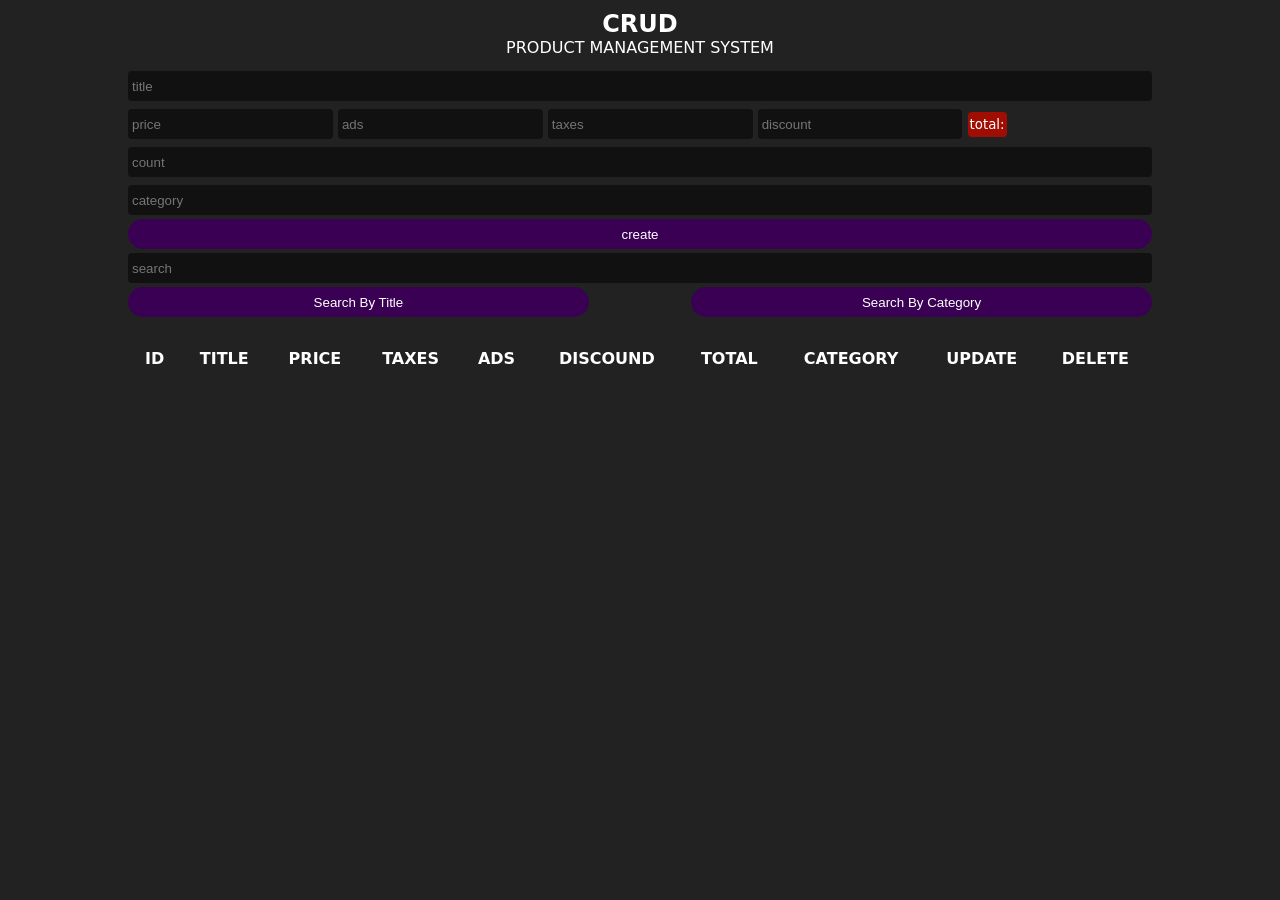
<file: index.html>
<!DOCTYPE html>
<html lang="en">

<head>
    <meta charset="UTF-8">
    <meta http-equiv="X-UA-Compatible" content="IE=edge">
    <meta name="viewport" content="width=device-width, initial-scale=1.0">
    <title>cruds</title>
    <link rel="stylesheet" href="cruds.css">
    
</head>

<body>
    <div class="crud">
        <div class="head">
            <h2>crud</h2>
            <p>PRODUCT MANAGEMENT SYSTEM</p>
        </div>



        <div class="inputs">
            <input placeholder="title" type="text" id="title">
        </div>
        <div class="price">
            <input onkeyup="getTotal()" type="number" placeholder="price" id="price">
            <input onkeyup="getTotal()" type="number" placeholder="ads" id="taxes">
            <input onkeyup="getTotal()" type="number" placeholder="taxes" id="ads">
            <input onkeyup="getTotal()" type="number" placeholder="discount" id="discount">
            <small id="total"></small>

        </div>
        <input placeholder="count" type="number" id="count">
        <input placeholder="category" type="text" id="category">
        <button class="submit">create</button>



        <div class="outputs">
            <div class="searchBlock">
                <input onkeyup="searchData(this.value)" type="text" id="search" placeholder="search">
            </div>
            <div class="btnSearch">
                <button onclick="getSearchMod(this.id)" id="searchTitle">Search By Title</button>
                <button onclick="getSearchMod(this.id)" id="searchCategory">Search By Category</button>
            </div>
            <div id="deletAll"></div>
            <table>
                <tr>
                    <th>id</th>
                    <th>title</th>
                    <th>price</th>
                    <th>taxes</th>
                    <th>ads</th>
                    <th>discound</th>
                    <th>total</th>
                    <th>category</th>
                    <th>update</th>
                    <th>delete</th>
                </tr>
            <tbody id="tbody">
              
            </tbody>
            </table>
        </div>

    </div>
    

    <script src="cruds.js"></script>
</body>

</html>
</file>
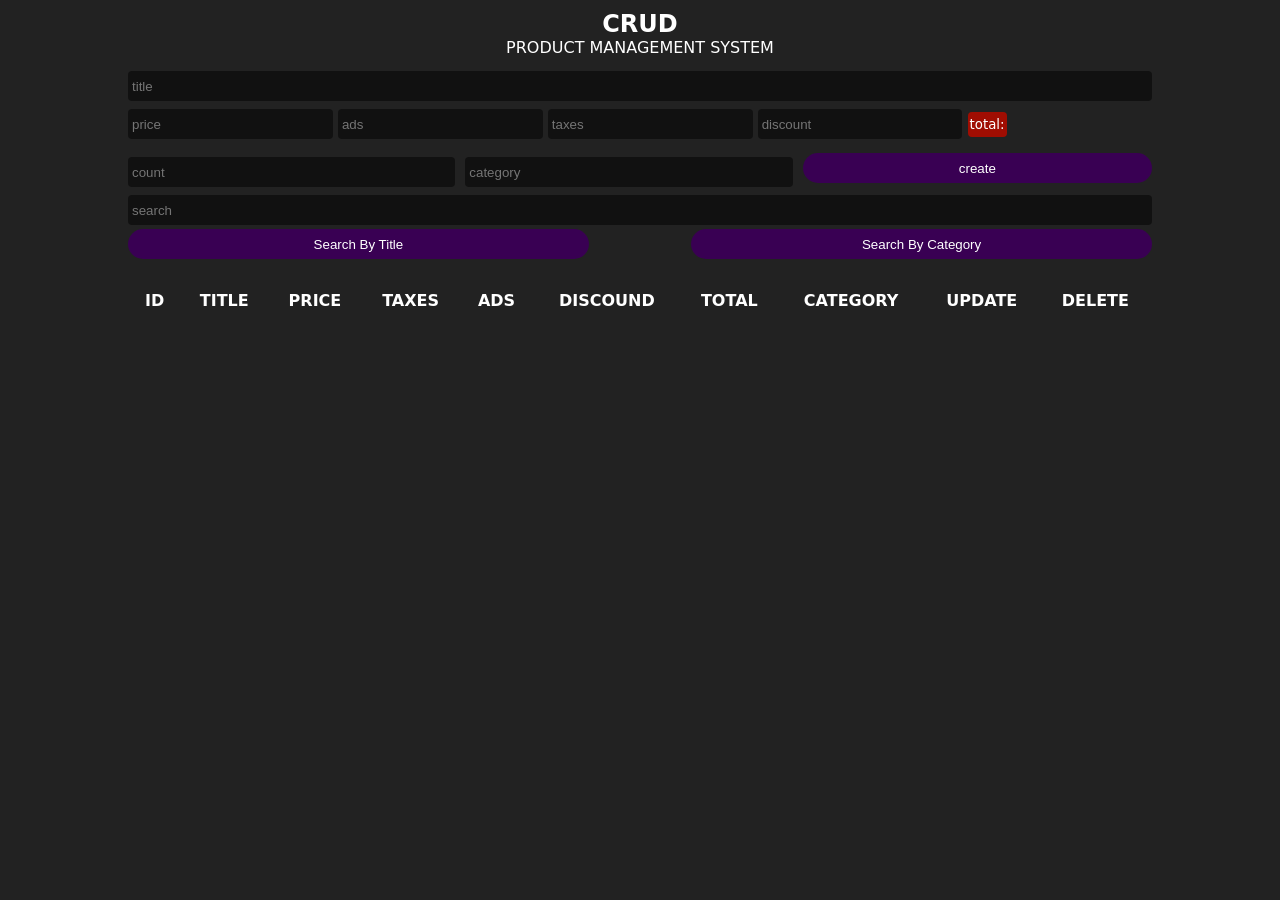
<file: cruds.html>
<!DOCTYPE html>
<html lang="en">

<head>
  <meta charset="UTF-8">
  <meta http-equiv="X-UA-Compatible" content="IE=edge">
  <meta name="viewport" content="width=device-width, initial-scale=1.0">
  <title>cruds</title>
  <link rel="stylesheet" href="cruds.css">
</head>

<body>
  <div class="crud">
    <div class="head">
      <h2>crud</h2>
      <p>PRODUCT MANAGEMENT SYSTEM</p>
    </div>

    <div class="inputs">
      <input placeholder="title" type="text" id="title">
    </div>

    <div class="price">
      <input onkeyup="getTotal()" type="number" placeholder="price" id="price">
      <input onkeyup="getTotal()" type="number" placeholder="ads" id="taxes">
      <input onkeyup="getTotal()" type="number" placeholder="taxes" id="ads">
      <input onkeyup="getTotal()" type="number" placeholder="discount" id="discount">
      <small id="total"></small>
    </div>

    <!-- ✅ صف متناسق فيه count و category و create -->
    <div class="inputs-row">
      <input placeholder="count" type="number" id="count">
      <input placeholder="category" type="text" id="category">
      <button class="submit">create</button>
    </div>

    <div class="outputs">
      <div class="searchBlock">
        <input onkeyup="searchData(this.value)" type="text" id="search" placeholder="search">
      </div>
      <div class="btnSearch">
        <button onclick="getSearchMod(this.id)" id="searchTitle">Search By Title</button>
        <button onclick="getSearchMod(this.id)" id="searchCategory">Search By Category</button>
      </div>
      <div id="deletAll"></div>
      <table>
        <tr>
          <th>id</th>
          <th>title</th>
          <th>price</th>
          <th>taxes</th>
          <th>ads</th>
          <th>discound</th>
          <th>total</th>
          <th>category</th>
          <th>update</th>
          <th>delete</th>
        </tr>
        <tbody id="tbody">
          <!-- Dynamic content -->
        </tbody>
      </table>
    </div>
  </div>

  <script src="cruds.js"></script>
</body>

</html>
</file>
<file: cruds.css>
* {
    margin: 0;
    padding: 0;
    box-sizing: border-box;
  }
  
  body {
    background: #222;
    color: #fff;
    font-family: system-ui, -apple-system, BlinkMacSystemFont, 'Segoe UI', Roboto, Oxygen, Ubuntu, Cantarell, 'Open Sans', 'Helvetica Neue', sans-serif;
  }
  
  .crud {
    width: 80%;
    margin: auto;
  }
  
  .head {
    text-align: center;
    text-transform: uppercase;
    margin: 10px 0;
  }
  
  input {
    width: 100%;
    height: 30px;
    outline: none;
    border: none;
    background: #111;
    margin: 4px 0;
    border-radius: 4px;
    padding: 4px;
    color: #fff;
  }
  
  input:focus {
    background: #000;
    transform: scale(1.1);
  }
  
  .price input {
    width: 20%;
  }
  
  #total {
    background: #a00d02;
    padding: 5px 2px;
    border-radius: 4px;
  }
  
  #total::before {
    content: 'total: ';
  }
  
  button {
    width: 100%;
    height: 30px;
    border: none;
    cursor: pointer;
    background-color: #390053;
    color: #fff;
    border-radius: 20px;
    transition: 0.5s;
  }
  
  button:hover {
    background: #86129b;
    letter-spacing: 1px;
  }
  
  /* ✅ زر create فقط */
  .submit {
    transition: 0.9s;
    height: 30px;
    border: none;
    cursor: pointer;
    background-color: #390053;
    color: #fff;
    border-radius: 20px;
    padding: 0 15px;
  }
  
  .submit:hover {
    letter-spacing: 20px;
    background: #86129b;
  }
  
  .btnSearch {
    display: flex;
    justify-content: space-between;
    gap: 10px;
  }
  
  .btnSearch button {
    width: 45%;
  }
  
  #deletAll {
    margin: 20px 0;
  }
  
  table {
    width: 100%;
    text-align: center;
    margin: 10px 0;
  }
  
  table th {
    text-transform: uppercase;
  }
  
  th, td {
    padding: 10px;
  }
  
  /* ✅ تنسيق صف الحقول (count, category, create) */
  .inputs-row {
    display: flex;
    flex-wrap: wrap;
    gap: 10px;
    margin-top: 10px;
  }
  
  .inputs-row input,
  .inputs-row .submit {
    flex: 1;
    min-width: 180px;
  }
  
  /* ✅ استجابة على الموبايل */
  @media (max-width: 600px) {
    .inputs-row input,
    .inputs-row .submit {
      min-width: 100%;
    }
  }
</file>
